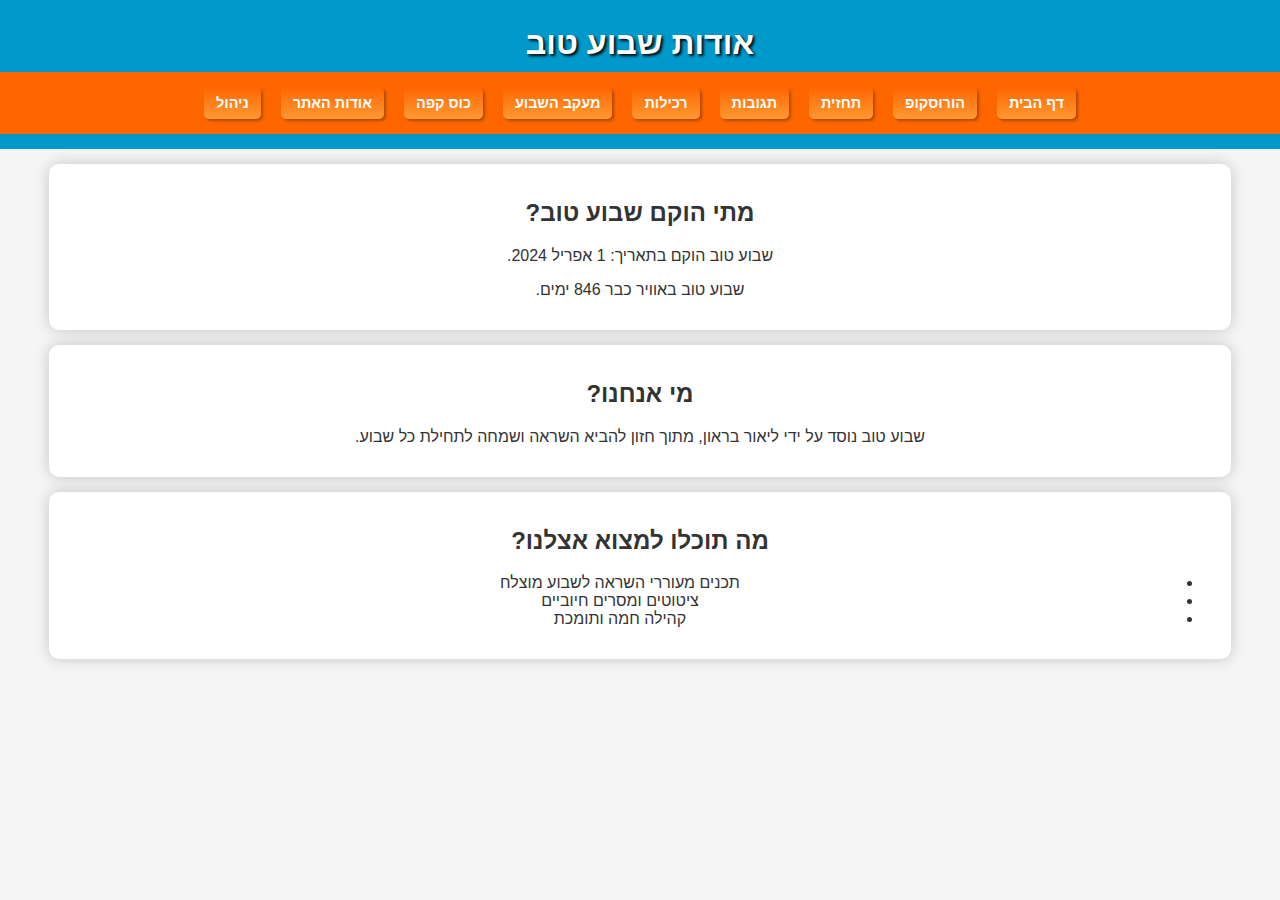
<file: about.html>
<!DOCTYPE html>
<html lang="he" dir="rtl">
<head>
    <meta charset="UTF-8">
    <meta name="viewport" content="width=device-width, initial-scale=1.0">
    <title>אודות שבוע טוב</title>
    <link rel="stylesheet" href="styles.css">
</head>
<body>
    <header>
        <h1>אודות שבוע טוב</h1>
        <nav>
            <ul>
                <li><a href="index.html">דף הבית</a></li>
                <li><a href="horoscope.html">הורוסקופ</a></li>
                <li><a href="forecast.html">תחזית</a></li>
                <li><a href="comments.html">תגובות</a></li>
                <li><a href="gossip.html">רכילות</a></li>
                <li><a href="tracking.html">מעקב השבוע</a></li>
                <li><a href="buymeacoffee.html">כוס קפה</a></li>
                <li><a href="about.html">אודות האתר </a></li>
                <li><a href="content-management-system.html">ניהול</a></li>
            </ul>
        </nav>
                              
    </header>

    <section>
        <h2>מתי הוקם שבוע טוב?</h2>
        <p>שבוע טוב הוקם בתאריך: <span id="launch-date">1 אפריל 2024</span>.</p>
        <p>שבוע טוב באוויר כבר <span class="timer" id="time-online">0 ימים</span>.</p>
    </section>

    <section>
        <h2>מי אנחנו?</h2>
        <p>שבוע טוב נוסד על ידי ליאור בראון, מתוך חזון להביא השראה ושמחה לתחילת כל שבוע.</p>
    </section>

    <section>
        <h2>מה תוכלו למצוא אצלנו?</h2>
        <ul>
            <li>תכנים מעוררי השראה לשבוע מוצלח</li>
            <li>ציטוטים ומסרים חיוביים</li>
            <li>קהילה חמה ותומכת</li>
        </ul>
    </section>

    <script>
        // הגדרת תאריך ההשקה
        const launchDate = new Date('2024-04-01T00:00:00');
        
        // פונקציה לחישוב זמן באוויר
        function updateTimeOnline() {
            const now = new Date();
            const timeDiff = now - launchDate;
            const daysOnline = Math.floor(timeDiff / (1000 * 60 * 60 * 24));
            document.getElementById('time-online').textContent = `${daysOnline} ימים`;
        }

        // עדכון טיימר מיד עם עליית הדף
        updateTimeOnline();
    </script>
</body>
</html>
</file>
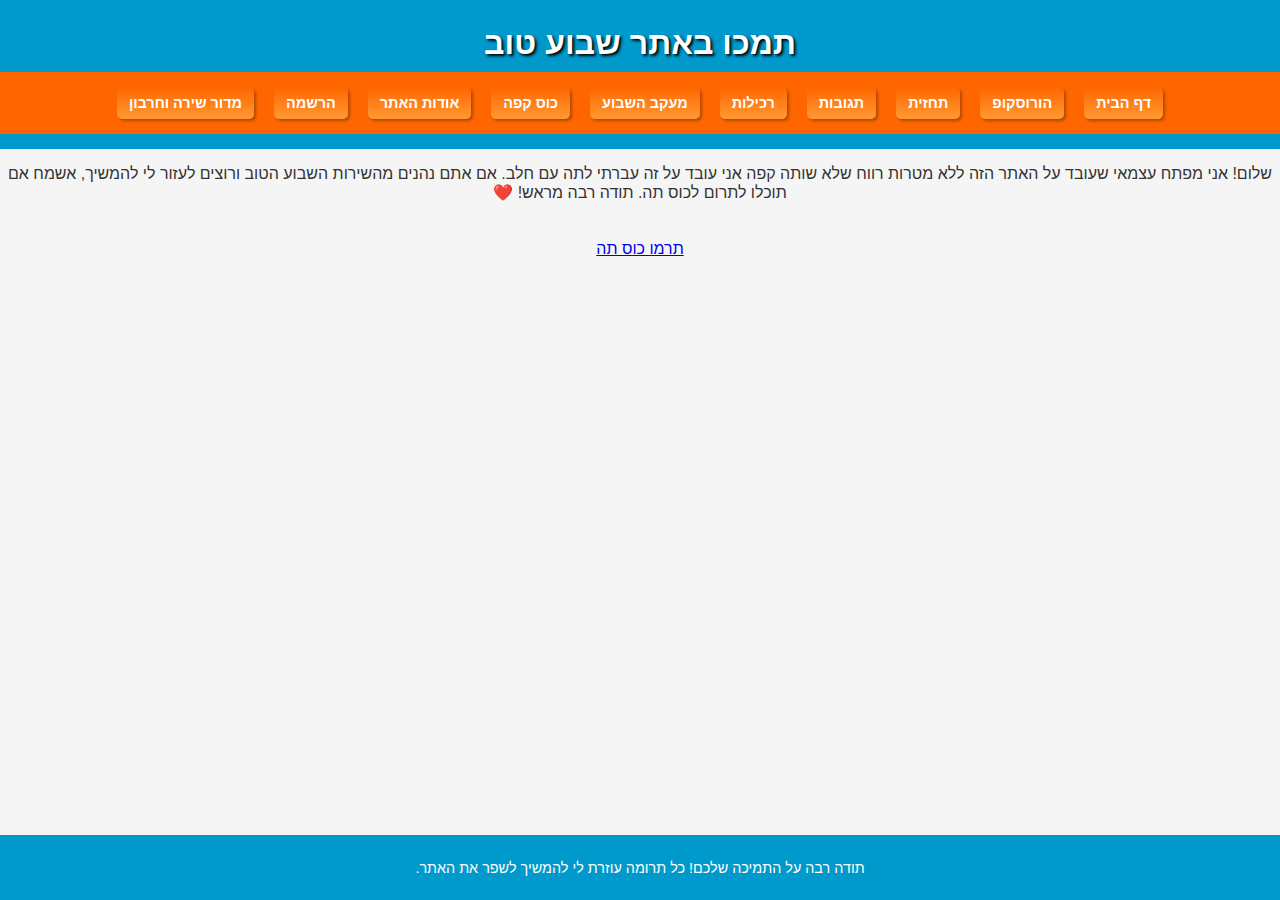
<file: buymeacoffee.html>
<!DOCTYPE html>
<html lang="he" dir="rtl">
<head>
    <link rel="stylesheet" href="styles.css">
    <meta charset="UTF-8">
    <meta name="viewport" content="width=device-width, initial-scale=1.0">
    <title>תרומה לכוס קפה</title>
</head>
<body>
    <header>
        <h1>תמכו באתר שבוע טוב </h1>
        <nav>
            <ul>
                <li><a href="index.html">דף הבית</a></li>
                <li><a href="horoscope.html">הורוסקופ</a></li>
                <li><a href="forecast.html">תחזית</a></li>
                <li><a href="comments.html">תגובות</a></li>
                <li><a href="gossip.html">רכילות</a></li>
                <li><a href="tracking.html">מעקב השבוע</a></li>
                <li><a href="buymeacoffee.html">כוס קפה</a></li>
                <li><a href="about.html">אודות האתר </a></li>
                <li><a href="register.html">הרשמה</a></li>
                <li><a href="sing.html">מדור שירה וחרבון</a></li>
            </ul>
        </nav>
    </header>
    <main>
        <p class="donation-message">שלום! אני מפתח עצמאי שעובד על האתר הזה ללא מטרות רווח שלא שותה קפה אני עובד על זה עברתי לתה עם חלב. אם אתם נהנים מהשירות השבוע הטוב ורוצים לעזור לי להמשיך, אשמח אם תוכלו לתרום לכוס תה. תודה רבה מראש! ❤️</p>
        <a class="donation-button" href="https://buymeacoffee.com/lordbraun" target="_blank">תרמו כוס תה</a>
    </main>
    <footer>
        <p>תודה רבה על התמיכה שלכם! כל תרומה עוזרת לי להמשיך לשפר את האתר.</p>
    </footer>
</body>
</html>
</file>
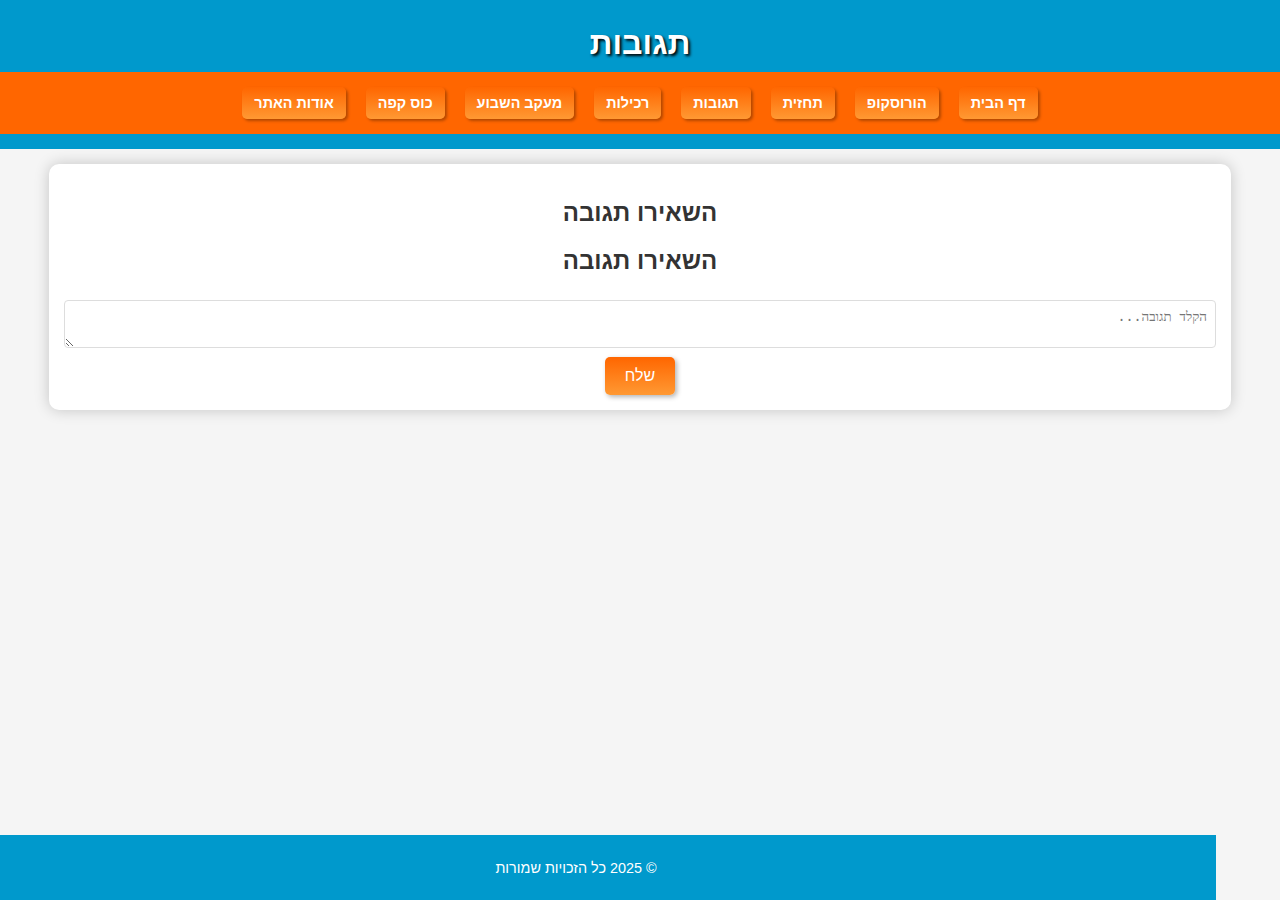
<file: comments.html>
<!DOCTYPE html>
<html lang="he" dir="rtl">
<head>
    <meta charset="UTF-8">
    <meta name="viewport" content="width=device-width, initial-scale=1.0">
    <title>תגובות</title>
    <link rel="stylesheet" href="styles.css">

    <script>
        let comments = [];

        function addComment(event) {
            event.preventDefault();
            const name = document.getElementById('name').value;
            const comment = document.getElementById('comment').value;

            if (name && comment) {
                comments.push({ name, comment });
                document.getElementById('commentForm').reset();
                displayComments();
            }
        }

        function displayComments() {
            const commentList = document.getElementById('comment-list');
            commentList.innerHTML = '';

            comments.forEach(({ name, comment }) => {
                const commentElement = document.createElement('div');
                commentElement.classList.add('comment');
                commentElement.innerHTML = `<strong>${name}:</strong> <p>${comment}</p>`;
                commentList.appendChild(commentElement);
            });
        }
    </script>
</head>
<body>
    <header>
        <h1>תגובות</h1>
        <nav>
            <ul>
                <li><a href="index.html">דף הבית</a></li>
                <li><a href="horoscope.html">הורוסקופ</a></li>
                <li><a href="forecast.html">תחזית</a></li>
                <li><a href="comments.html">תגובות</a></li>
                <li><a href="gossip.html">רכילות</a></li>
                <li><a href="tracking.html">מעקב השבוע</a></li>
                <li><a href="buymeacoffee.html">כוס קפה</a></li>
                <li><a href="about.html">אודות האתר </a></li>
            </ul>
        </nav>
    </header>

    <section>
        <h2>השאירו תגובה</h2>
        <div class="container">
        <h2>השאירו תגובה</h2>
        <textarea id="commentInput" placeholder="הקלד תגובה..."></textarea>
        <button onclick="addComment()">שלח</button>
        <div id="commentsSection"></div>
    </div>

    <script>
        function addComment() {
            var commentText = document.getElementById("commentInput").value;
            if (commentText.trim() !== "") {
                var commentDiv = document.createElement("div");
                commentDiv.className = "comment";
                commentDiv.innerText = commentText;
                document.getElementById("commentsSection").appendChild(commentDiv);
                document.getElementById("commentInput").value = "";
            }
        }
    </script>
        
    <footer>
        <p>&copy; 2025 כל הזכויות שמורות</p>
    </footer>
</body>
</html>
</file>
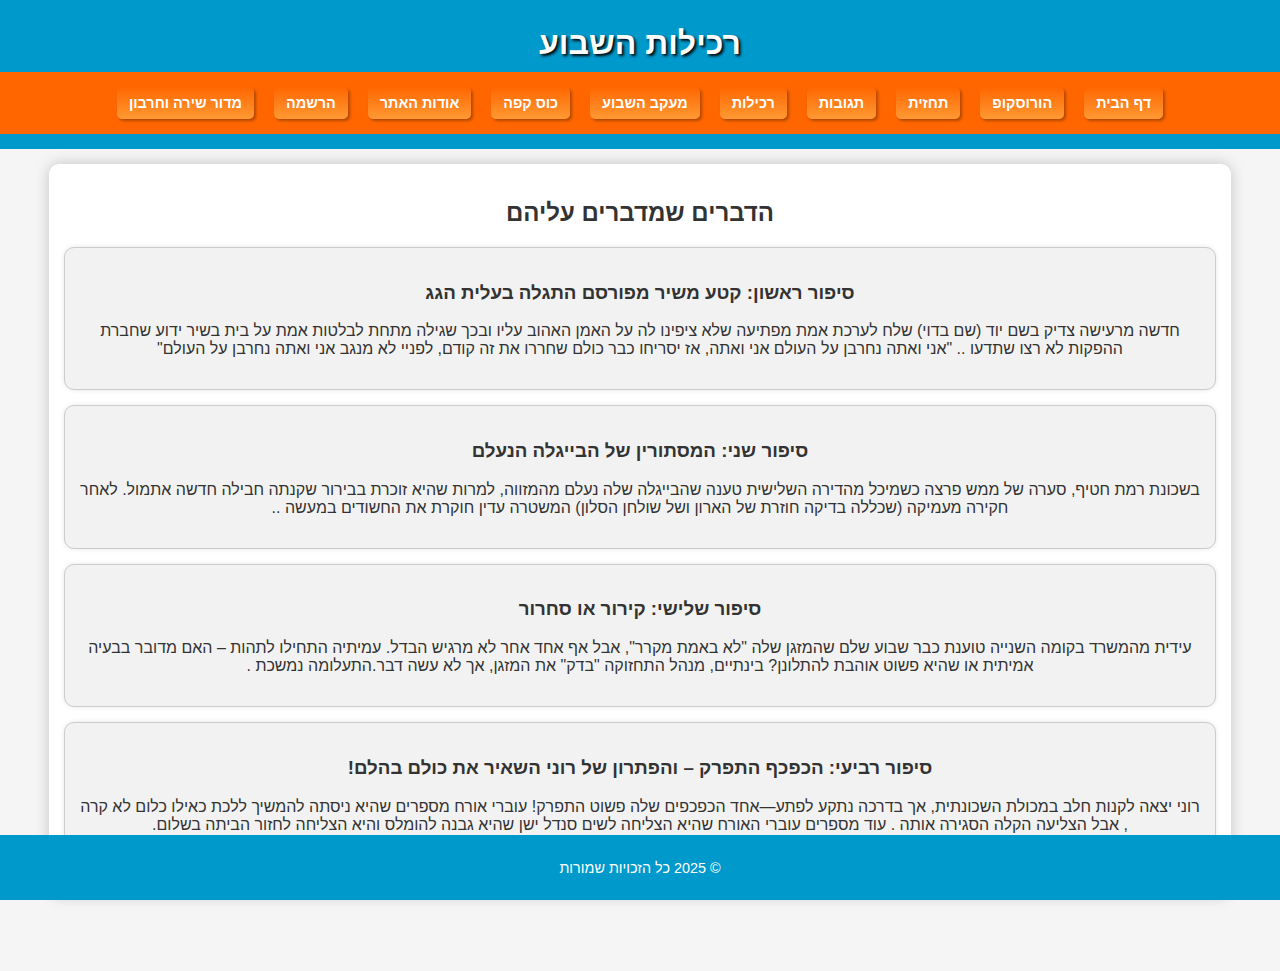
<file: gossip.html>
<!DOCTYPE html>
<html lang="he" dir="rtl">
<head>
    <meta charset="UTF-8">
    <meta name="viewport" content="width=device-width, initial-scale=1.0">
    <title>רכילות השבוע</title>
    <link rel="stylesheet" href="styles.css">
</head>
<body>
    <header>
        <h1>רכילות השבוע</h1>
        <!-- סרגל ניווט -->
        <nav>
            <ul>
                <li><a href="index.html">דף הבית</a></li>
                <li><a href="horoscope.html">הורוסקופ</a></li>
                <li><a href="forecast.html">תחזית</a></li>
                <li><a href="comments.html">תגובות</a></li>
                <li><a href="gossip.html">רכילות</a></li>
                <li><a href="tracking.html">מעקב השבוע</a></li>
                <li><a href="buymeacoffee.html">כוס קפה</a></li>
                <li><a href="about.html">אודות האתר </a></li>
                <li><a href="register.html">הרשמה</a></li>
                <li><a href="sing.html">מדור שירה וחרבון</a></li>
            </ul>
        </nav>
    </header>

    <section class="gossip">
        <h2>הדברים שמדברים עליהם</h2>

        <article>
            <h3>סיפור ראשון: קטע משיר מפורסם התגלה בעלית הגג </h3>
            <p>חדשה מרעישה צדיק בשם יוד (שם בדוי) שלח לערכת אמת מפתיעה שלא ציפינו לה 
על האמן האהוב עליו ובכך שגילה מתחת לבלטות אמת על בית בשיר ידוע שחברת ההפקות לא רצו שתדעו ..

"אני ואתה נחרבן על העולם
אני ואתה, אז יסריחו כבר כולם
שחררו את זה קודם, לפניי
לא מנגב 
אני ואתה נחרבן על העולם"</p>
        </article>

        <article>
            <h3>סיפור שני: המסתורין של הבייגלה הנעלם</h3>
            <p> בשכונת רמת חטיף, סערה של ממש פרצה כשמיכל מהדירה השלישית טענה שהבייגלה שלה נעלם מהמזווה,
                למרות שהיא זוכרת בבירור שקנתה חבילה חדשה אתמול. 
                לאחר חקירה מעמיקה (שכללה בדיקה חוזרת של הארון ושל שולחן הסלון) המשטרה עדין חוקרת את החשודים במעשה ..  </p>
        </article>

        <article>
            <h3>סיפור שלישי: קירור או סחרור </h3>
            <p> עידית מהמשרד בקומה השנייה טוענת כבר שבוע שלם שהמזגן שלה "לא באמת מקרר", 
                אבל אף אחד אחר לא מרגיש הבדל. עמיתיה התחילו לתהות
                – האם מדובר בבעיה אמיתית או שהיא פשוט אוהבת להתלונן?
                בינתיים, מנהל התחזוקה "בדק" את המזגן, אך לא עשה דבר.התעלומה נמשכת .  </p>
        </article>

        <article>
            <h3>סיפור רביעי: הכפכף התפרק – והפתרון של רוני השאיר את כולם בהלם!  </h3>
            <p>רוני יצאה לקנות חלב במכולת השכונתית,
                אך בדרכה נתקע לפתע—אחד הכפכפים שלה פשוט התפרק! 
עוברי אורח מספרים שהיא ניסתה להמשיך ללכת כאילו כלום לא קרה , 
                אבל הצליעה הקלה הסגירה אותה . 
                עוד מספרים עוברי האורח שהיא הצליחה לשים סנדל ישן שהיא גבנה להומלס והיא הצליחה לחזור הביתה בשלום. </p>
        </article>

    </section>

    <footer>
        <p>&copy; 2025 כל הזכויות שמורות</p>
    </footer>
</body>
</html>
</file>
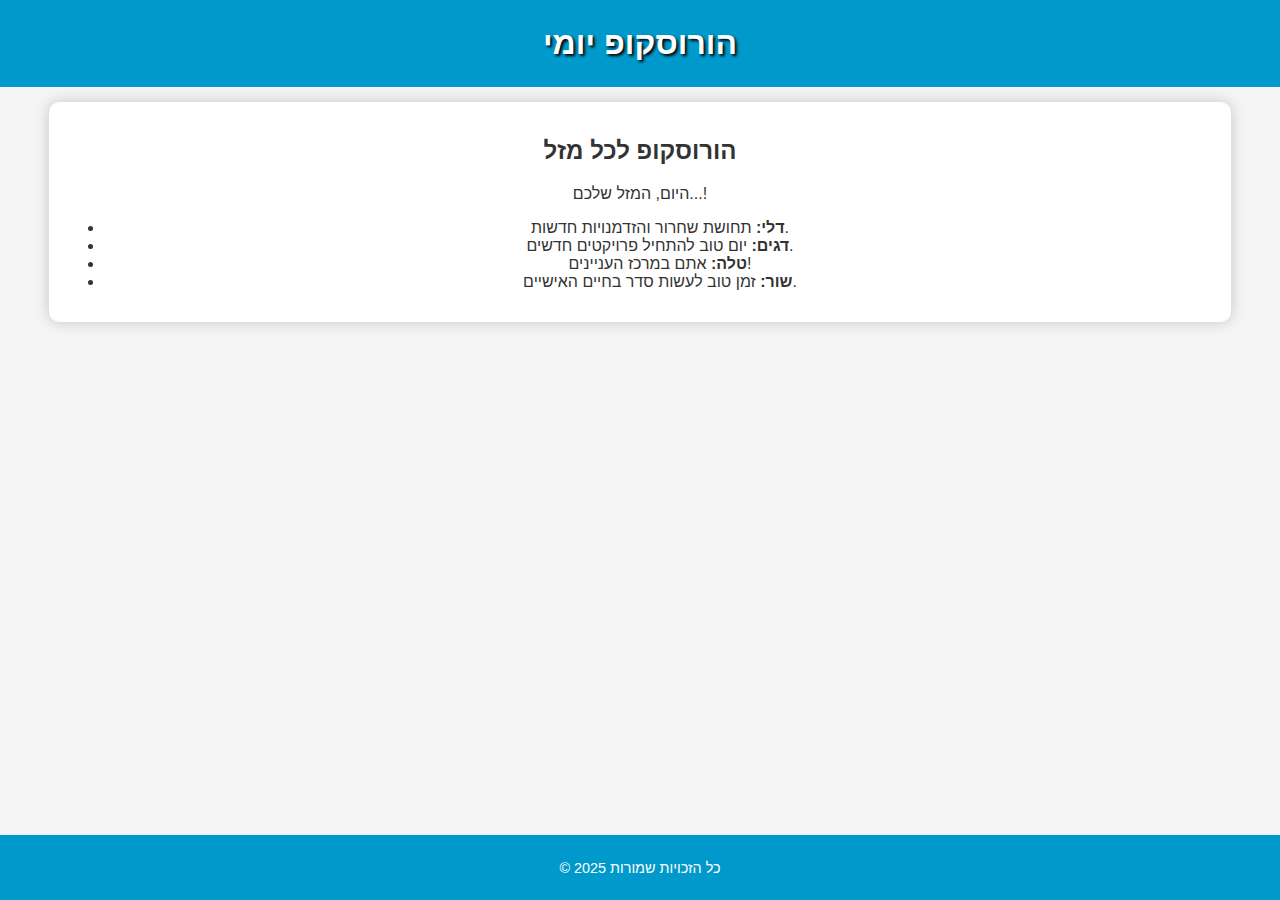
<file: Horoscope.html>
<!DOCTYPE html>
<html lang="he">
<head>
    <meta charset="UTF-8">
    <meta name="viewport" content="width=device-width, initial-scale=1.0">
    <title>הורוסקופ יומי</title>
    <link rel="stylesheet" href="styles.css">
</head>
<body>
    <header>
        <h1>הורוסקופ יומי</h1>
    </header>

    <section class="horoscope">
        <h2>הורוסקופ לכל מזל</h2>
        <p>היום, המזל שלכם...!</p>
        <ul>
            <li><strong>דלי:</strong> תחושת שחרור והזדמנויות חדשות.</li>
            <li><strong>דגים:</strong> יום טוב להתחיל פרויקטים חדשים.</li>
            <li><strong>טלה:</strong> אתם במרכז העניינים!</li>
            <li><strong>שור:</strong> זמן טוב לעשות סדר בחיים האישיים.</li>
        </ul>
    </section>

    <footer>
        <p>&copy; 2025 כל הזכויות שמורות</p>
    </footer>
</body>
</html>
</file>
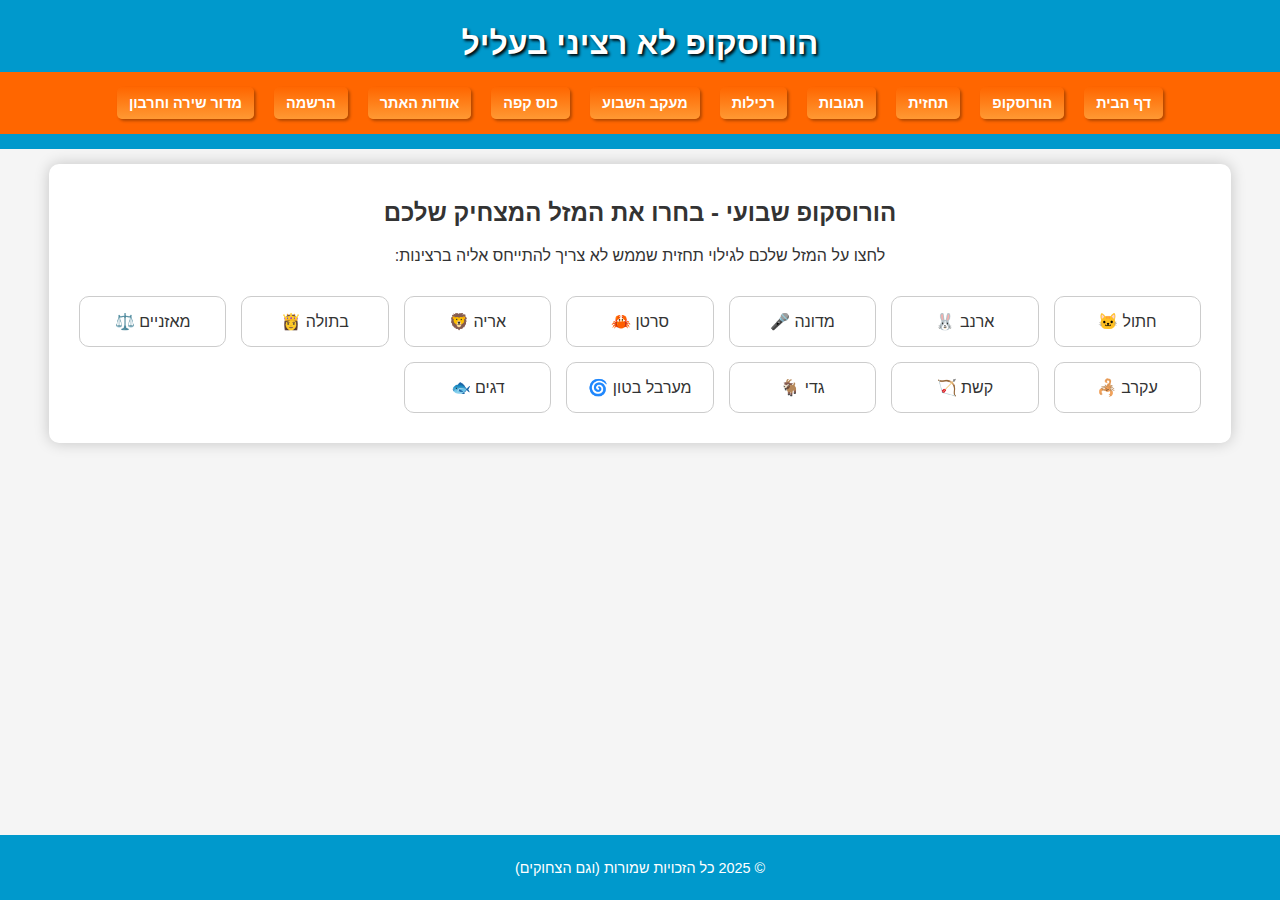
<file: horoscope.html>
<!DOCTYPE html>
<html lang="he" dir="rtl">
<head>
    <meta charset="UTF-8">
    <meta name="viewport" content="width=device-width, initial-scale=1.0">
    <title>הורוסקופ משעשע</title>
    <link rel="stylesheet" href="styles.css">
    <script>
        function showHoroscope(sign) {
            const horoscopes = {
                "חתול": "השבוע תגלו שהספה החדשה שלכם נוחה במיוחד לשריטות! זמן מצוין לישון 20 שעות ביום ולהתעלם מכל מה שקורה סביבכם. יום המזל שלכם: כל יום שבו יש אוכל בקערה.",
                "ארנב": "השבוע תמצאו גזר זהב! זה סימן טוב, אבל לא לאכול אותו מיד. המתינו עד שתהיו בטוחים שאף אחד לא מסתכל. מספר המזל: כמה שיותר גזרים.",
                "מדונה": "כוכב הפופ מחייך אליכם! זה הזמן המושלם להופיע במקלחת עם מברשת שיער במקום מיקרופון. הלהיט הבא שלכם: שיר על איך השכנים דופקים בקיר.",
                "סרטן": "הולכים אחורה כדי להתקדם קדימה! השבוע תגלו שלפעמים ללכת בכיוון ההפוך זו בדיוק הדרך הנכונה. יום המזל: כשהים שקט והחול חם.",
                "אריה": "זמן מצוין לשאוג על דברים קטנים! למה ללחוש כשאפשר לצעוק? השבוע כל מה שתגידו יישמע חשוב, אפילו אם זה 'איפה השלט?'",
                "בתולה": "השבוע תגלו שהבלגן הוא בעצם סדר במהדורה מוגבלת! נסו להסביר את זה למי שמנסה לסדר לכם את החדר.",
                "מאזניים": "הכוכבים ממליצים לאזן בין שוקולד לגלידה השבוע. למה לבחור כשאפשר גם וגם? יום המזל: כל יום שנגמר באות 'י'.",
                "עקרב": "השבוע אתם במצב רוח עוקצני במיוחד! זה זמן מצוין להעיר הערות שנונות ולברוח מהר לפני שמישהו מבין אותן.",
                "קשת": "הקשת שלכם קצת עקומה השבוע, אבל זה בסדר - גם החיוך שלכם! המשיכו לכוון גבוה, אפילו אם אתם מפספסים את המטרה ב-3 קילומטר.",
                "גדי": "תהיו קצת פחות רציניים! השבוע מותר לכם לקפוץ כמו גדי קטן ולצחוק על בדיחות גרועות. מספר המזל: כמה שיותר צחוקים.",
                "מערבל בטון": "השבוע אתם בסחרור מתמיד! ממשיכים להסתובב במעגלים ומערבבים הכל - רעיונות, תוכניות, ואולי גם קצת בטון.",
                "דגים": "השבוע תשחו נגד הזרם, בעיקר כי שכחתם איפה הזרם נמצא! לא נורא, לפעמים להיות אבוד זה הדרך הכי טובה למצוא משהו מעניין."
            };

            const message = horoscopes[sign] || "אין מידע על המזל המצחיק שבחרת.";
            alert(`${sign}: ${message}`);
        }
    </script>
</head>
<body>
    <header>
        <h1>הורוסקופ לא רציני בעליל</h1>
        <nav>
            <ul>
                <li><a href="index.html">דף הבית</a></li>
                <li><a href="horoscope.html">הורוסקופ</a></li>
                <li><a href="forecast.html">תחזית</a></li>
                <li><a href="comments.html">תגובות</a></li>
                <li><a href="gossip.html">רכילות</a></li>
                <li><a href="tracking.html">מעקב השבוע</a></li>
                <li><a href="buymeacoffee.html">כוס קפה</a></li>
                <li><a href="about.html">אודות האתר </a></li>
                <li><a href="register.html">הרשמה</a></li>
                <li><a href="sing.html">מדור שירה וחרבון</a></li>
            </ul>
        </nav>        
    </header>

    <section class="horoscope">
        <h2>הורוסקופ שבועי - בחרו את המזל המצחיק שלכם</h2>
        <p>לחצו על המזל שלכם לגילוי תחזית שממש לא צריך להתייחס אליה ברצינות:</p>
        <div class="zodiac-container">
            <div class="zodiac" onclick="showHoroscope('חתול')">חתול 🐱</div>
            <div class="zodiac" onclick="showHoroscope('ארנב')">ארנב 🐰</div>
            <div class="zodiac" onclick="showHoroscope('מדונה')">מדונה 🎤</div>
            <div class="zodiac" onclick="showHoroscope('סרטן')">סרטן 🦀</div>
            <div class="zodiac" onclick="showHoroscope('אריה')">אריה 🦁</div>
            <div class="zodiac" onclick="showHoroscope('בתולה')">בתולה 👸</div>
            <div class="zodiac" onclick="showHoroscope('מאזניים')">מאזניים ⚖️</div>
            <div class="zodiac" onclick="showHoroscope('עקרב')">עקרב 🦂</div>
            <div class="zodiac" onclick="showHoroscope('קשת')">קשת 🏹</div>
            <div class="zodiac" onclick="showHoroscope('גדי')">גדי 🐐</div>
            <div class="zodiac" onclick="showHoroscope('מערבל בטון')">מערבל בטון 🌀</div>
            <div class="zodiac" onclick="showHoroscope('דגים')">דגים 🐟</div>
        </div>
    </section>

    <footer>
        <p>&copy; 2025 כל הזכויות שמורות (וגם הצחוקים)</p>
    </footer>
</body>
</html>
</file>
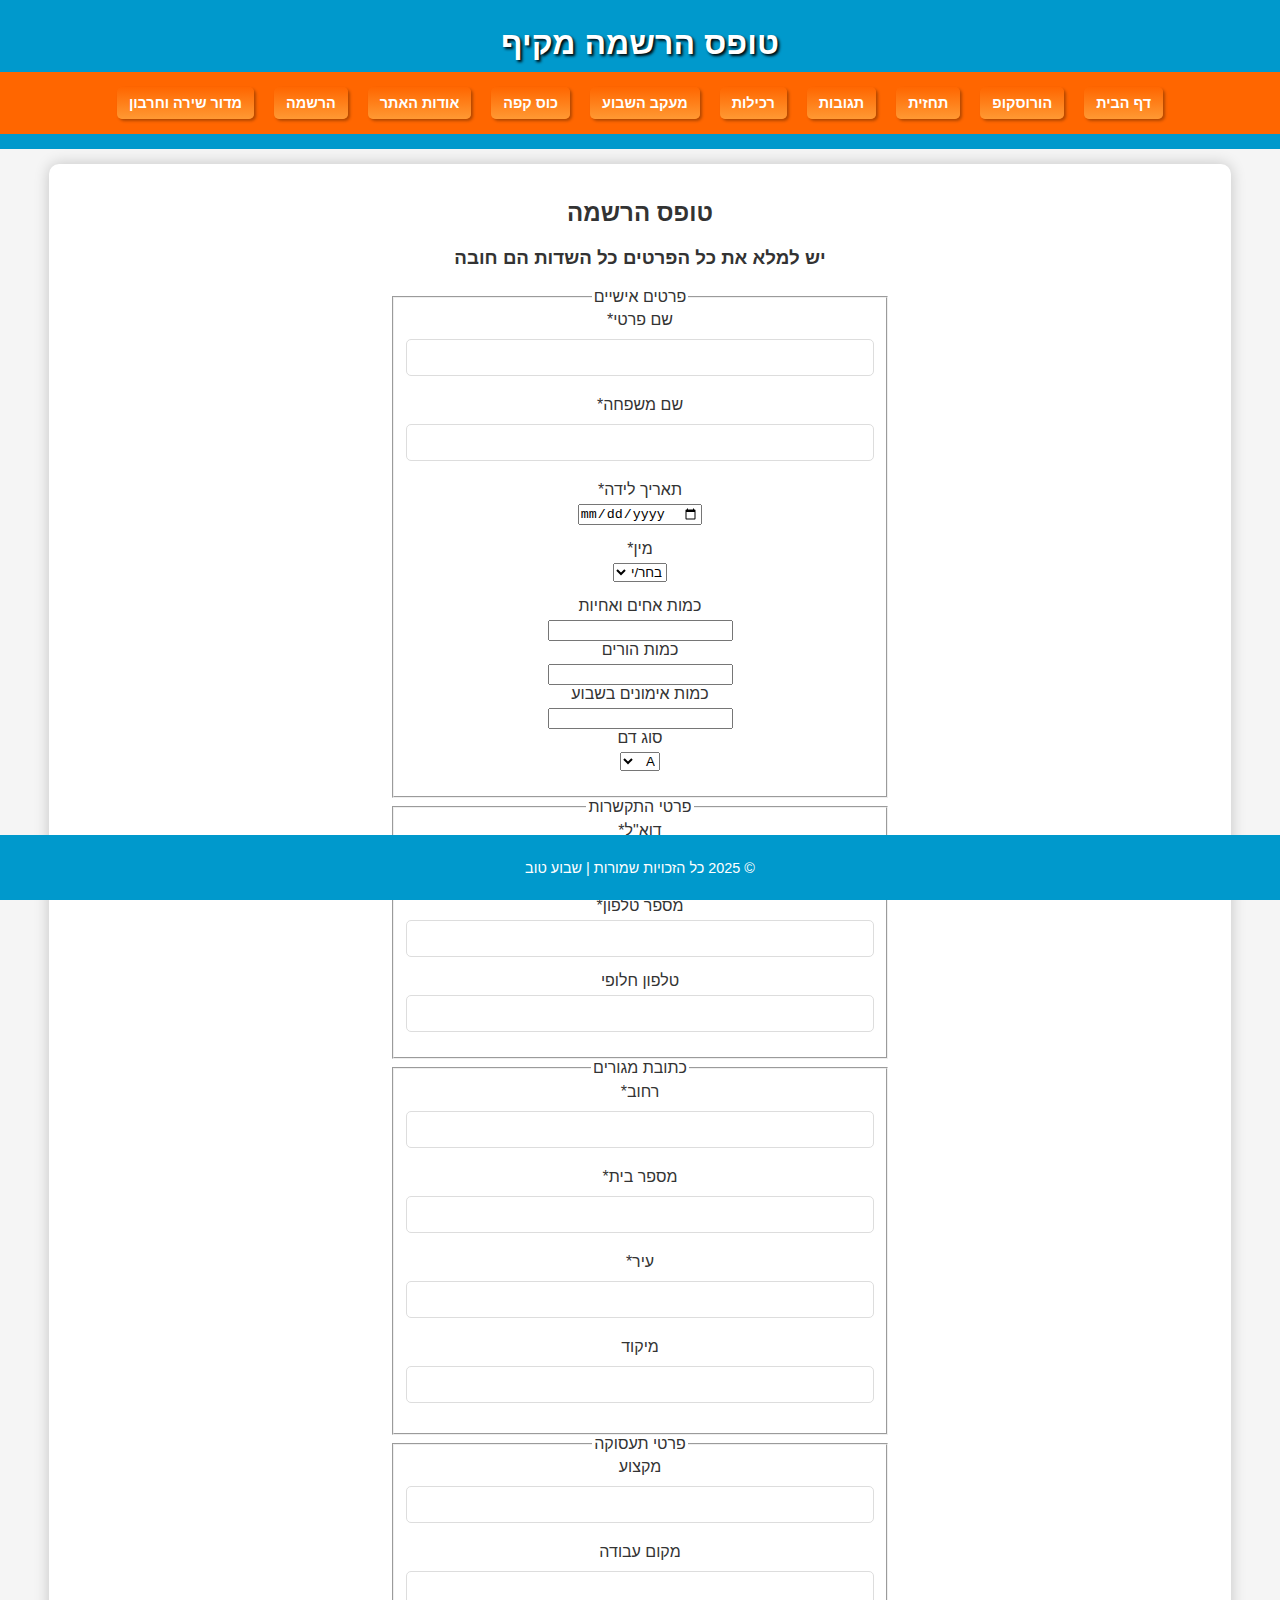
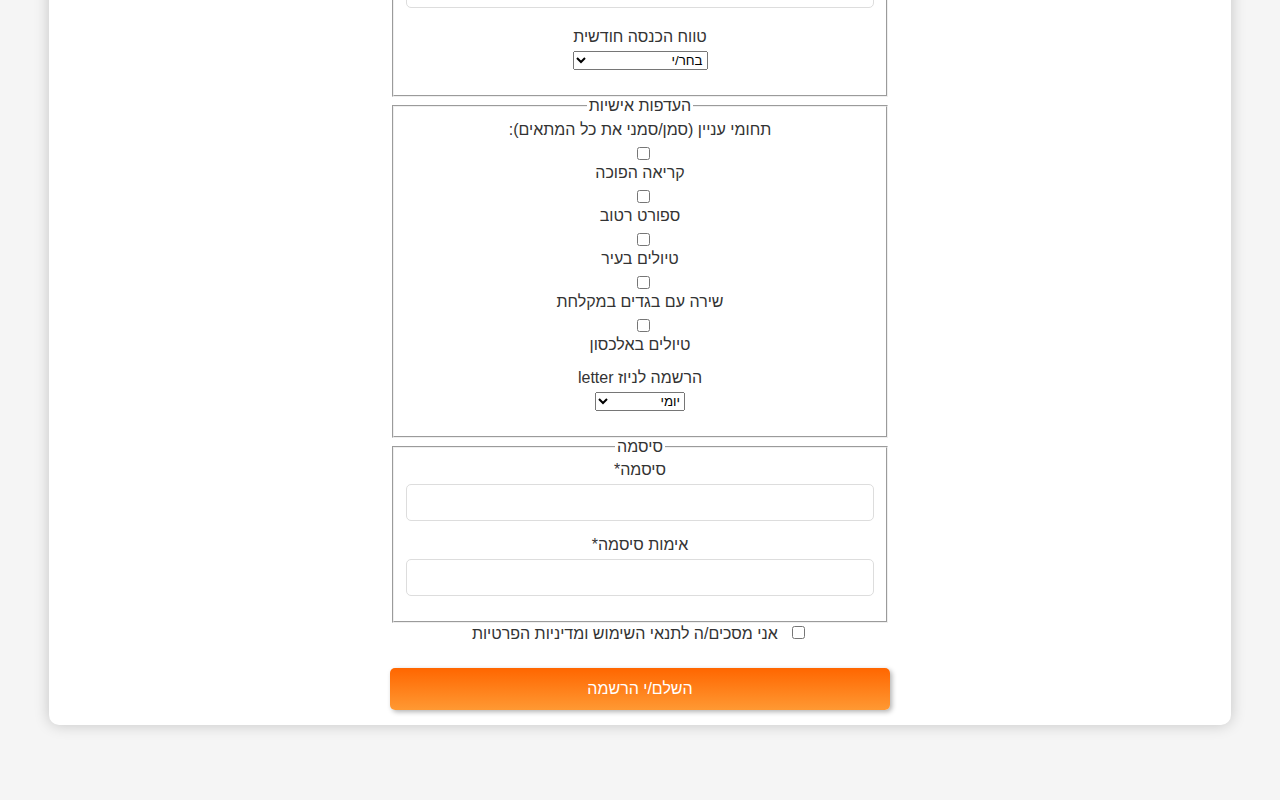
<file: register.html>
<!DOCTYPE html>
<html lang="he" dir="rtl">
<head>
    <meta charset="UTF-8">
    <meta name="viewport" content="width=device-width, initial-scale=1.0">
    <title>הרשמה מלאה לשבוע טוב</title>
    <link rel="stylesheet" href="styles.css">
</head>
<body>
    <header>
        <h1>טופס הרשמה מקיף</h1>
        <nav>
            <ul>
                <li><a href="index.html">דף הבית</a></li>
                <li><a href="horoscope.html">הורוסקופ</a></li>
                <li><a href="forecast.html">תחזית</a></li>
                <li><a href="comments.html">תגובות</a></li>
                <li><a href="gossip.html">רכילות</a></li>
                <li><a href="tracking.html">מעקב השבוע</a></li>
                <li><a href="buymeacoffee.html">כוס קפה</a></li>
                <li><a href="about.html">אודות האתר </a></li>
                <li><a href="register.html">הרשמה</a></li>
                <li><a href="sing.html">מדור שירה וחרבון</a></li>
            </ul>
        </nav>
    </header>

    <section class="registration">
        <h2>טופס הרשמה </h2>
        <h3> יש למלא את כל הפרטים כל השדות הם חובה </h3>
        <form id="extensiveRegistrationForm">
            <!-- פרטים אישיים -->
        <fieldset>
                <legend>פרטים אישיים</legend>
                <div class="form-group">
                    <label for="firstName">שם פרטי*</label>
                    <input type="text" id="firstName" required>
                </div>
                <div class="form-group">
                    <label for="lastName">שם משפחה*</label>
                    <input type="text" id="lastName" required>
                </div>
                <div class="form-group">
                    <label for="birthDate">תאריך לידה*</label>
                    <input type="date" id="birthDate" required>
                </div>
                <div class="form-group">
                    <label>מין*</label>
                    <select id="gender" required>
                        <option value="">בחר/י</option>
                        <option value="male">זכר</option>
                        <option value="female">נקבה</option>
                        <option value="other">אחר</option>
                    </select>
                </div>
             <!-- עוד פרטים אישיים -->

                <div class="form-group">
                     <label for="siblings">כמות אחים ואחיות</label>
                      <input type="number" id="siblings" name="siblings" required>

                       <label for="parents">כמות הורים</label>
                       <input type="number" id="parents" name="parents" required>
                
                      <label for="workouts">כמות אימונים בשבוע</label>
                      <input type="number" id="workouts" name="workouts" required>

                        <label for="blood-type">סוג דם</label>
                        <select id="blood-type" name="blood-type" required>
                                    <option value="a">A</option>
                                    <option value="b">B</option>
                                    <option value="ab">AB</option>
                                    <option value="o">O</option> 
                        </select>
                </div> 
                  
            </fieldset>

            <!-- פרטי התקשרות -->             
            <fieldset>
                 <legend>פרטי התקשרות</legend>
                    <div class="form-group">
                    <label for="email">דוא"ל*</label>
                    <input type="email" id="email" required>
                </div>
                <div class="form-group">
                    <label for="phoneNumber">מספר טלפון*</label>
                    <input type="tel" id="phoneNumber" pattern="[0-9]{10}" required>
                </div>
                <div class="form-group">
                    <label for="alternatePhone">טלפון חלופי</label>
                    <input type="tel" id="alternatePhone" required>
                </div>
            </fieldset>
                     
            <!-- כתובת -->
            <fieldset>
                <legend>כתובת מגורים</legend>
                <div class="form-group">
                    <label for="street">רחוב*</label>
                    <input type="text" id="street" required>
                </div>
                <div class="form-group">
                    <label for="houseNumber">מספר בית*</label>
                    <input type="text" id="houseNumber" required>
                </div>
                <div class="form-group">
                    <label for="city">עיר*</label>
                    <input type="text" id="city" required>
                </div>
                <div class="form-group">
                    <label for="zipCode">מיקוד</label>
                    <input type="text" id="zipCode" required>
                </div>
            </fieldset>

            <!-- תעסוקה -->
            <fieldset>
                <legend>פרטי תעסוקה</legend>
                <div class="form-group">
                    <label for="profession">מקצוע</label>
                    <input type="text" id="profession" required>
                </div>
                <div class="form-group">
                    <label for="workplace">מקום עבודה</label>
                    <input type="text" id="workplace" required>
                </div>
                <div class="form-group">
                    <label for="income">טווח הכנסה חודשית</label>
                    <select id="income">
                        <option value="">בחר/י</option>
                        <option value="0-5000">0-5,000 ש"ח</option>
                        <option value="5001-10000">5,001-10,000 ש"ח</option>
                        <option value="10001-15000">10,001-15,000 ש"ח</option>
                        <option value="15001+">מעל 15,001 ש"ח</option>
                    </select>
                </div>
            </fieldset>

            <!-- העדפות -->
            <fieldset>
                <legend>העדפות אישיות</legend>
                <div class="form-group">
                    <label>תחומי עניין (סמן/סמני את כל המתאים):</label>
                    <div>
                        <input type="checkbox" id="hobby1" name="hobbies" value="reading">
                        <label for="hobby1"> קריאה הפוכה</label>
                        <input type="checkbox" id="hobby2" name="hobbies" value="sports">
                        <label for="hobby2">ספורט רטוב</label>
                        <input type="checkbox" id="hobby3" name="hobbies" value="travel">
                        <label for="hobby3">טיולים בעיר</label>
                        <input type="checkbox" id="hobby4" name="hobbies" value="travel">
                        <label for="hobby3"> שירה עם בגדים במקלחת</label>
                        <input type="checkbox" id="hobby5" name="hobbies" value="travel">
                        <label for="hobby3"> טיולים באלכסון</label>
                        <!-- עוד תחומי עניין -->
                    </div>
                </div>
                <div class="form-group">
                    <label for="newsletter"> הרשמה לניוז letter</label>
                    <select id="newsletter">
                        <option value="dayly">יומי</option>
                        <option value="weekly">שבועי</option>
                        <option value="monthly">חודשי</option>
                        <option value="none">לא מעוניין/ת</option>
                    </select>
                </div>
            </fieldset>

            <!-- סיסמה -->
            <fieldset>
                <legend>סיסמה</legend>
                <div class="form-group">
                    <label for="password">סיסמה*</label>
                    <input type="password" id="password" required>
                </div>
                <div class="form-group">
                    <label for="confirmPassword">אימות סיסמה*</label>
                    <input type="password" id="confirmPassword" required>
                </div>
            </fieldset>

            <div class="form-group">
                <label>
                    <input type="checkbox" id="terms" required>
                    אני מסכים/ה לתנאי השימוש ומדיניות הפרטיות
                </label>
            </div>

            <button type="submit">השלם/י הרשמה</button>
        </form>
    </section>

    <script>
        document.getElementById('extensiveRegistrationForm').addEventListener('submit', function(event) {
            event.preventDefault();
            
            // אימות סיסמה
            const password = document.getElementById('password').value;
            const confirmPassword = document.getElementById('confirmPassword').value;
            
            if (password !== confirmPassword) {
                alert('הסיסמאות אינן תואמות. אנא נסה/י שוב.');
                return;
            }

            // בדיקת תנאי שימוש
            const termsAccepted = document.getElementById('terms').checked;
            if (!termsAccepted) {
                alert('יש לאשר את תנאי השימוש');
                return;
            }

            // הודעת הצלחה
            alert('ההרשמה בוצעה בהצלחה! ברוכים הבאים לשבוע טוב!');
            this.reset();
        });
    </script>

    <footer>
        <p>&copy; 2025 כל הזכויות שמורות | שבוע טוב</p>
    </footer>
</body>
</html>
</file>
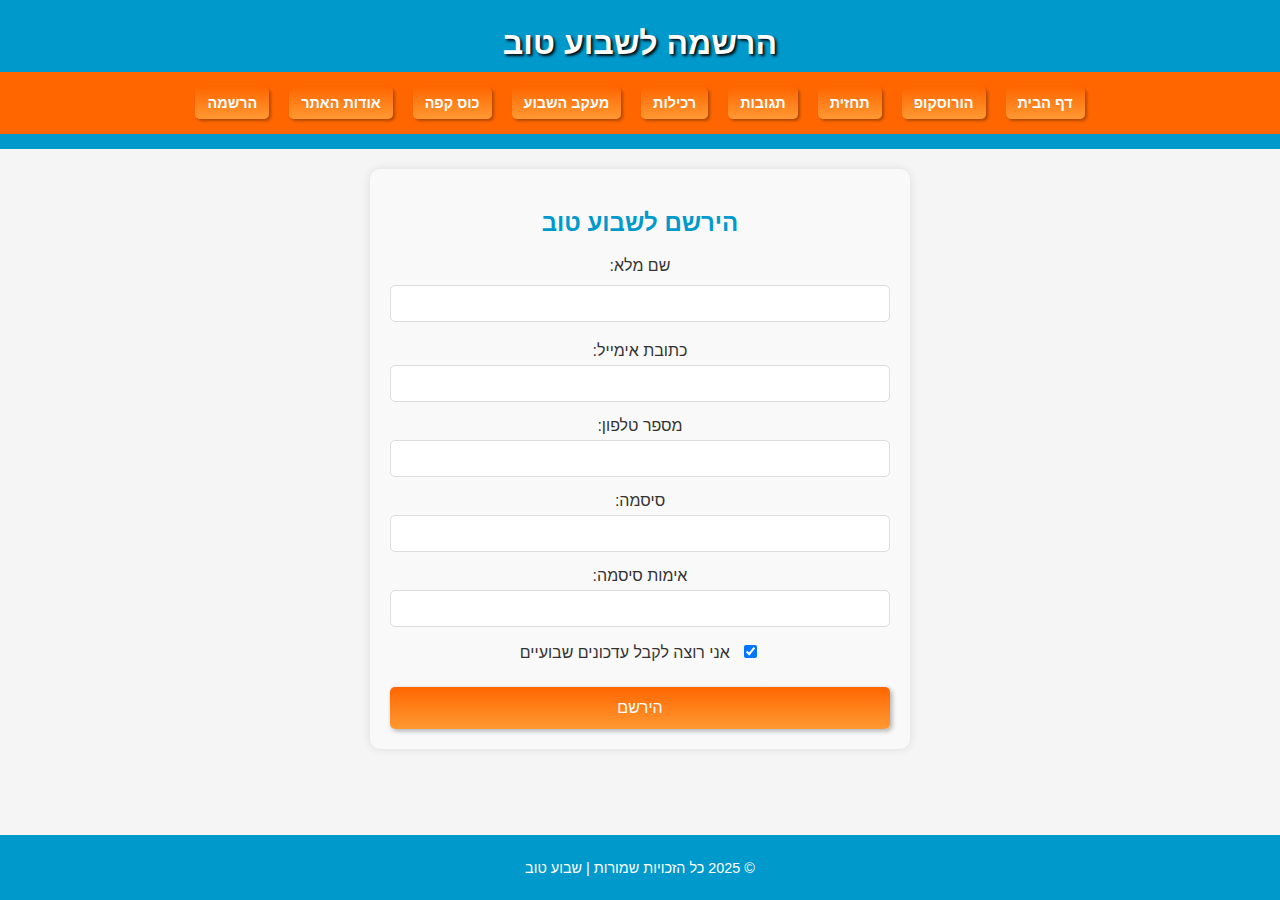
<file: registration.html>
<!DOCTYPE html>
<html lang="he" dir="rtl">
<head>
    <meta charset="UTF-8">
    <meta name="viewport" content="width=device-width, initial-scale=1.0">
    <title>הרשמה לשבוע טוב</title>
    <link rel="stylesheet" href="styles.css">
    <script>
        function validateForm(event) {
            event.preventDefault();
            const name = document.getElementById('name').value;
            const email = document.getElementById('email').value;
            const phone = document.getElementById('phone').value;
            const password = document.getElementById('password').value;
            const confirmPassword = document.getElementById('confirm-password').value;

            // Basic validation
            if (!name || !email || !phone || !password || !confirmPassword) {
                alert('אנא מלא את כל השדות');
                return false;
            }

            if (password !== confirmPassword) {
                alert('הסיסמאות אינן תואמות');
                return false;
            }

            // Email validation
            const emailRegex = /^[^\s@]+@[^\s@]+\.[^\s@]+$/;
            if (!emailRegex.test(email)) {
                alert('אנא הזן כתובת אימייל תקינה');
                return false;
            }

            // Phone validation (Israeli phone number format)
            const phoneRegex = /^(0[2-9]\d{8}|05\d{8})$/;
            if (!phoneRegex.test(phone)) {
                alert('אנא הזן מספר טלפון תקין');
                return false;
            }

            // If all validations pass
            alert('ההרשמה בוצעה בהצלחה! ברוכים הבאים לשבוע טוב!');
            event.target.reset();
        }
    </script>
</head>
<body>
    <header>
        <h1>הרשמה לשבוע טוב</h1>
        <nav>
            <ul>
                <li><a href="index.html">דף הבית</a></li>
                <li><a href="horoscope.html">הורוסקופ</a></li>
                <li><a href="forecast.html">תחזית</a></li>
                <li><a href="comments.html">תגובות</a></li>
                <li><a href="gossip.html">רכילות</a></li>
                <li><a href="tracking.html">מעקב השבוע</a></li>
                <li><a href="buymeacoffee.html">כוס קפה</a></li>
                <li><a href="about.html">אודות האתר</a></li>
                <li><a href="register.html">הרשמה</a></li>
            </ul>
        </nav>
    </header>

    <section class="register-section">
        <h2>הירשם לשבוע טוב</h2>
        <form id="registration-form" onsubmit="validateForm(event)">
            <div class="form-group">
                <label for="name">שם מלא:</label>
                <input type="text" id="name" name="name" required>
            </div>

            <div class="form-group">
                <label for="email">כתובת אימייל:</label>
                <input type="email" id="email" name="email" required>
            </div>

            <div class="form-group">
                <label for="phone">מספר טלפון:</label>
                <input type="tel" id="phone" name="phone" required>
            </div>

            <div class="form-group">
                <label for="password">סיסמה:</label>
                <input type="password" id="password" name="password" required>
            </div>

            <div class="form-group">
                <label for="confirm-password">אימות סיסמה:</label>
                <input type="password" id="confirm-password" name="confirm-password" required>
            </div>

            <div class="form-group">
                <label>
                    <input type="checkbox" name="newsletter" checked>
                    אני רוצה לקבל עדכונים שבועיים
                </label>
            </div>

            <button type="submit">הירשם</button>
        </form>
    </section>

    <footer>
        <p>&copy; 2025 כל הזכויות שמורות | שבוע טוב</p>
    </footer>
</body>
</html>
</file>
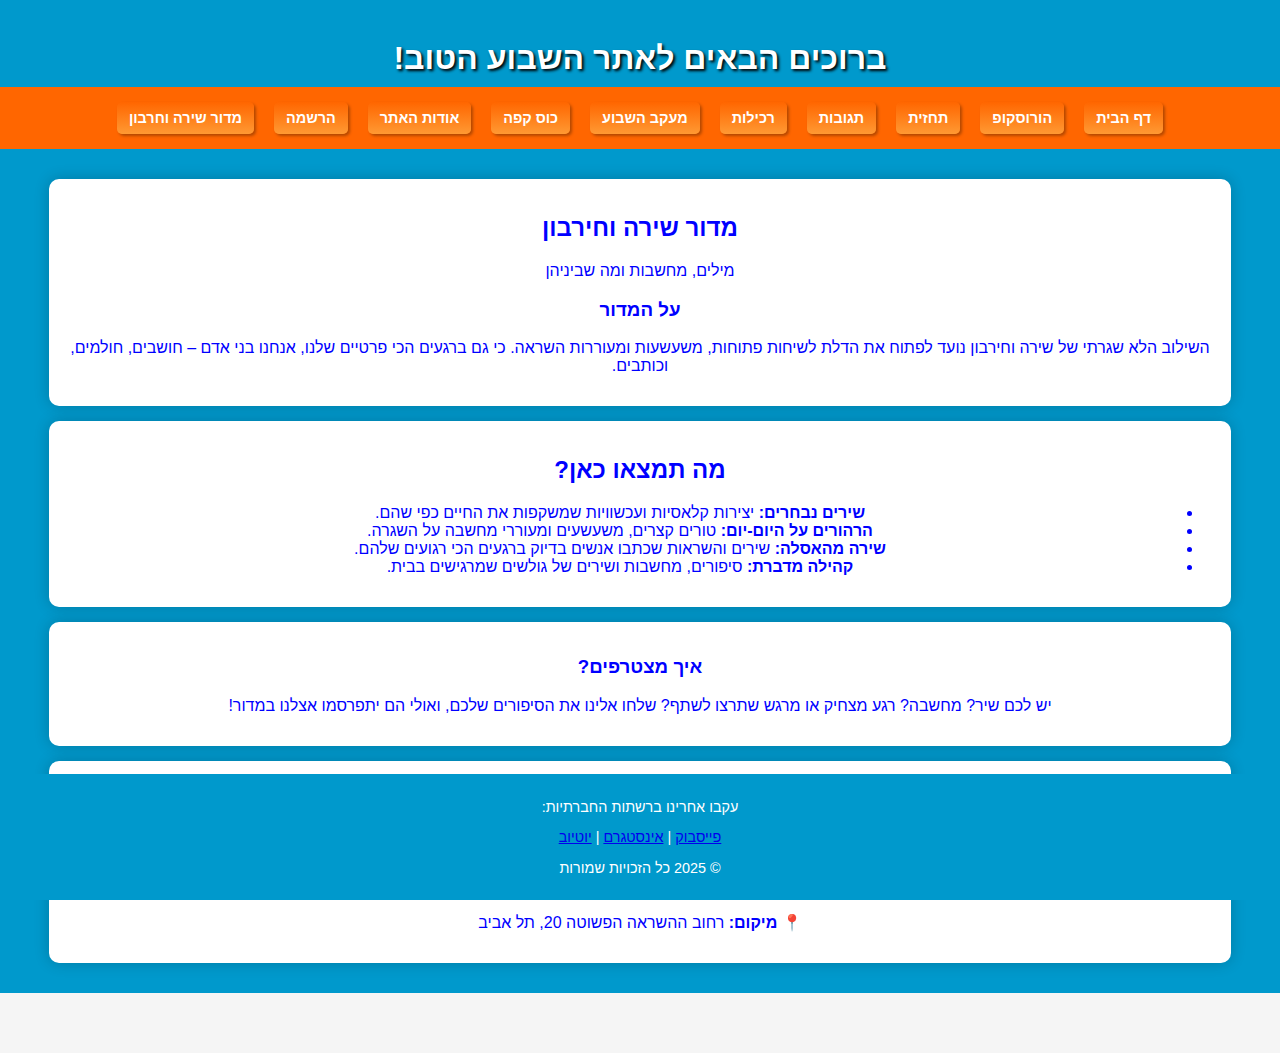
<file: sing.html>
<!DOCTYPE html>
<html lang="he" dir="rtl">
<head>
    <meta charset="UTF-8">
    <meta name="viewport" content="width=device-width, initial-scale=1.0">
    <title> דף השבוע </title>
    <link rel="stylesheet" href="styles.css">
</head>
<body>
<header>
      <header>
        <h1>ברוכים הבאים לאתר השבוע הטוב!</h1>
        <nav>           
           <ul>
                <li><a href="index.html">דף הבית</a></li>
                <li><a href="horoscope.html">הורוסקופ</a></li>
                <li><a href="forecast.html">תחזית</a></li>
                <li><a href="comments.html">תגובות</a></li>
                <li><a href="gossip.html">רכילות</a></li>
                <li><a href="tracking.html">מעקב השבוע</a></li>
                <li><a href="buymeacoffee.html">כוס קפה</a></li>
                <li><a href="about.html">אודות האתר </a></li>
                <li><a href="register.html">הרשמה</a></li>
                <li><a href="sing.html">מדור שירה וחרבון</a></li>
            </ul>
        </nav>
        
    </header>
        
    <main>
        <section>
            <h2 style="color:blue;">מדור שירה וחירבון</h2>
            <p style="color:blue;">מילים, מחשבות ומה שביניהן</p>
            <h3 style="color:blue;">על המדור</h3>
            <p style="color:blue;">
                השילוב הלא שגרתי של שירה וחירבון נועד לפתוח את הדלת לשיחות פתוחות, משעשעות ומעוררות השראה. כי גם ברגעים הכי פרטיים שלנו, אנחנו בני אדם – חושבים, חולמים, וכותבים.
            </p>
        </section>
        <section>
            <h2 style="color:blue;">מה תמצאו כאן?</h2>
            <ul>
                <li style="color:blue;"><strong>שירים נבחרים:</strong> יצירות קלאסיות ועכשוויות שמשקפות את החיים כפי שהם.</li>
                <li style="color:blue;"><strong>הרהורים על היום-יום:</strong> טורים קצרים, משעשעים ומעוררי מחשבה על השגרה.</li>
                <li style="color:blue;"><strong>שירה מהאסלה:</strong> שירים והשראות שכתבו אנשים בדיוק ברגעים הכי רגועים שלהם.</li>
                <li style="color:blue;"><strong>קהילה מדברת:</strong> סיפורים, מחשבות ושירים של גולשים שמרגישים בבית.</li>
            </ul>
        </section>
        <section>
            <h3 style="color:blue;">איך מצטרפים?</h3>
            <p style="color:blue;">
                יש לכם שיר? מחשבה? רגע מצחיק או מרגש שתרצו לשתף? שלחו אלינו את הסיפורים שלכם, ואולי הם יתפרסמו אצלנו במדור!
            </p>
        </section>
        <section>
            <h2 style="color:blue;">צור קשר</h2>
            <p style="color:blue;">📧 <strong>דוא"ל:</strong> <a href="mailto:info@ladysilverband.com">info@ladysilverband.com</a></p>
            <p style="color:blue;">📱 <strong>טלפון:</strong> דניאל מנהל תוכן החירבונים 050-8956630</p>
            <p style="color:blue;">📍 <strong>מיקום:</strong> רחוב ההשראה הפשוטה 20, תל אביב</p>
            <p> </p>
            
        </section>
    </main>
    <footer>
        <p>עקבו אחרינו ברשתות החברתיות:</p>
        <p>
            <a href="#">פייסבוק</a> | <a href="#">אינסטגרם</a> | <a href="#">יוטיוב</a>
          
        </p>
        <p>&copy; 2025 כל הזכויות שמורות</p>
    </footer>
</body>
</html>
</file>
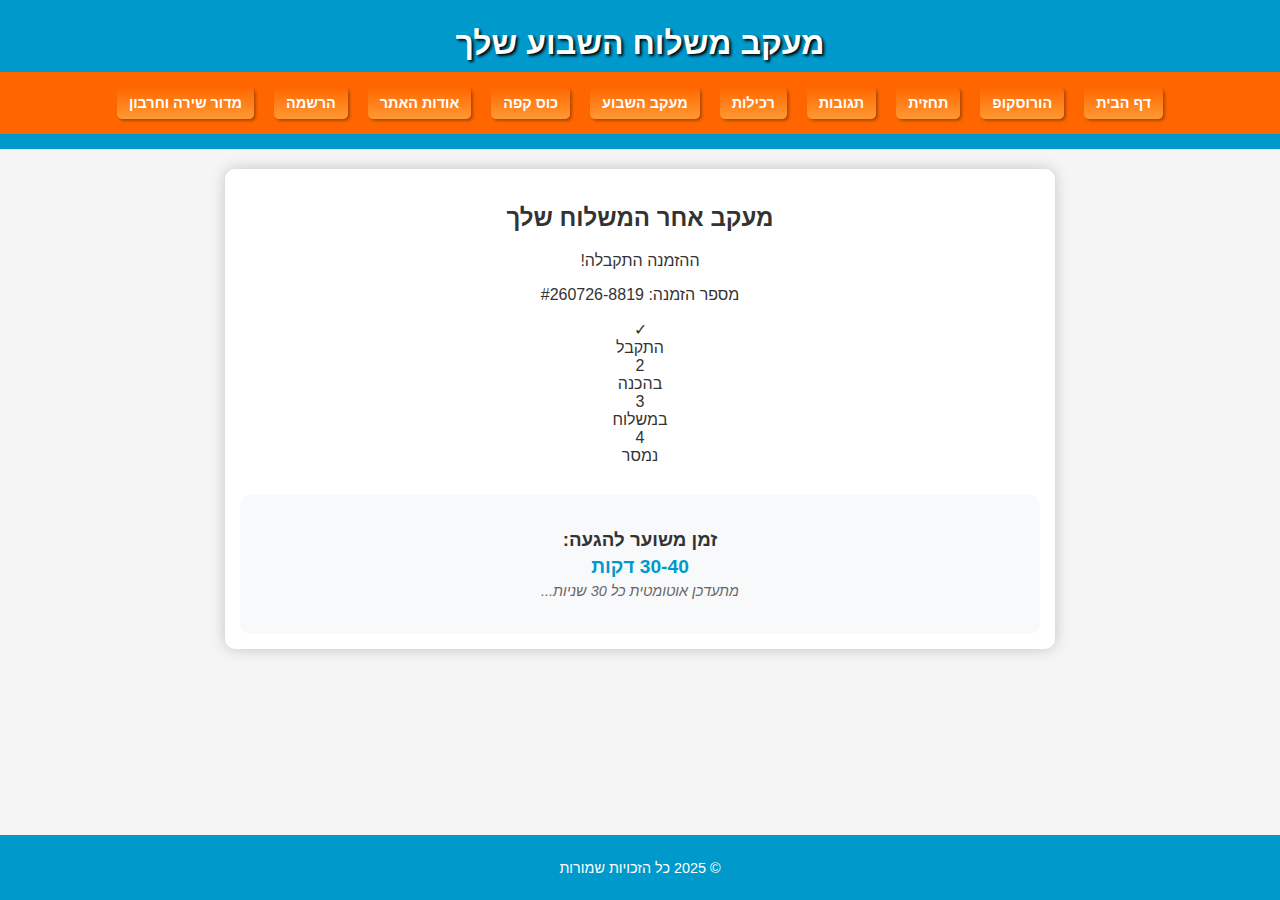
<file: tracking.html>
<!DOCTYPE html>
<html lang="he" dir="rtl">
<head>
    <meta charset="UTF-8">
    <meta name="viewport" content="width=device-width, initial-scale=1.0">
    <title>מעקב משלוח השבוע</title>
    <link rel="stylesheet" href="styles.css">
</head>
<body>
    <header>
        <h1>מעקב משלוח השבוע שלך</h1>
        <nav>
            <ul>
                <li><a href="index.html">דף הבית</a></li>
                <li><a href="horoscope.html">הורוסקופ</a></li>
                <li><a href="forecast.html">תחזית</a></li>
                <li><a href="comments.html">תגובות</a></li>
                <li><a href="gossip.html">רכילות</a></li>
                <li><a href="tracking.html">מעקב השבוע</a></li>
                <li><a href="buymeacoffee.html">כוס קפה</a></li>
                <li><a href="about.html">אודות האתר </a></li>
                <li><a href="register.html">הרשמה</a></li>
                <li><a href="sing.html">מדור שירה וחרבון</a></li>
            </ul>
        </nav>
    </header>

    <section class="tracking">
        <h2>מעקב אחר המשלוח שלך</h2>
        
        <div class="tracking-container">
            <div class="status-box">
                <p id="status">ההזמנה התקבלה!</p>
                <div class="order-number">
                    <p>מספר הזמנה: #<span id="order-number"></span></p>
                </div>
            </div>

            <div class="progress-bar">
                <div class="progress-steps">
                    <div class="step completed" id="step1">
                        <div class="step-icon">✓</div>
                        <div class="step-label">התקבל</div>
                    </div>
                    <div class="step" id="step2">
                        <div class="step-icon">2</div>
                        <div class="step-label">בהכנה</div>
                    </div>
                    <div class="step" id="step3">
                        <div class="step-icon">3</div>
                        <div class="step-label">במשלוח</div>
                    </div>
                    <div class="step" id="step4">
                        <div class="step-icon">4</div>
                        <div class="step-label">נמסר</div>
                    </div>
                </div>
                <div class="progress-line"></div>
            </div>

            <div class="tracking-details">
                <div class="estimated-time">
                    <h3>זמן משוער להגעה:</h3>
                    <p id="estimated-time">30-40 דקות</p>
                    <p id="auto-update-status" class="update-status">מתעדכן אוטומטית כל 30 שניות...</p>
                </div>
            </div>
        </div>
    </section>

    <script>
        // פונקציה ליצירת מספר הזמנה רנדומלי
        function generateOrderNumber() {
            // יוצר תאריך נוכחי במבנה YYMMDD
            const date = new Date();
            const year = date.getFullYear().toString().slice(-2);
            const month = String(date.getMonth() + 1).padStart(2, '0');
            const day = String(date.getDate()).padStart(2, '0');
            
            // יוצר מספר רנדומלי בן 4 ספרות
            const random = Math.floor(Math.random() * 10000).toString().padStart(4, '0');
            
            // משלב את התאריך עם המספר הרנדומלי
            return `${year}${month}${day}-${random}`;
        }

        // מעדכן את מספר ההזמנה בטעינת הדף
        document.getElementById('order-number').textContent = generateOrderNumber();

        let currentStep = 1;
        let estimatedMinutes = 35;
        
        const statuses = [
            "ההזמנה התקבלה!",
            "ההזמנה בהכנה...",
            "המשלוח בדרך אליך!",
            "המשלוח הגיע ליעדו!"
        ];

        function updateStatus() {
            if (currentStep <= 4) {
                // עדכון הסטטוס הנוכחי
                document.getElementById("status").innerText = statuses[currentStep - 1];
                
                // סימון השלב הנוכחי כהושלם
                const currentStepElement = document.getElementById(`step${currentStep}`);
                currentStepElement.classList.add("completed");
                
                // עדכון האייקון לוי
                const stepIcon = currentStepElement.querySelector(".step-icon");
                stepIcon.innerHTML = "✓";
                
                // עדכון זמן משוער
                estimatedMinutes = Math.max(0, estimatedMinutes - 10);
                if (estimatedMinutes > 0) {
                    document.getElementById("estimated-time").innerText = 
                        `${estimatedMinutes}-${estimatedMinutes + 10} דקות`;
                } else {
                    document.getElementById("estimated-time").innerText = "הגיע ליעד!";
                }
                
                currentStep++;

                // אם הגענו לסוף התהליך
                if (currentStep > 4) {
                    document.getElementById("auto-update-status").innerText = "המשלוח הושלם!";
                    document.getElementById("auto-update-status").style.color = "#4CAF50";
                    clearInterval(updateInterval);
                }
            }
        }

        // פונקציה שמתחילה את העדכון האוטומטי
        function startAutoUpdate() {
            // עדכון ראשוני מיד
            setTimeout(updateStatus, 2000);
            
            // עדכונים כל 30 שניות
            const updateInterval = setInterval(() => {
                if (currentStep <= 4) {
                    updateStatus();
                } else {
                    clearInterval(updateInterval);
                }
            }, 30000);
            
            return updateInterval;
        }

        // התחלת העדכון האוטומטי כשהדף נטען
        const updateInterval = startAutoUpdate();
    </script>

    <footer>
        <p>&copy; 2025 כל הזכויות שמורות</p>
    </footer>
</body>
</html>
</file>
<file: styles.css>
/* Global styles */
body {
    background-color: #f5f5f5;
    font-family: 'Arial', sans-serif;
    margin: 0;
    padding: 0;
    color: #333;
    text-align: center;
    padding-bottom: 60px; /* Space for fixed footer */
}

/* Header */
header {
    background-color: #0099cc;
    color: white;
    padding: 15px 0;
    width: 100%;
}

header h1 {
    font-size: 2em;
    margin: 0;
    padding: 10px;
    font-weight: bold;
    text-shadow: 2px 2px 3px #000;
}

/* Responsive Navigation */
nav {
    background-color: #ff6600;
    padding: 10px 0;
    width: 100%;
}

nav ul {
    list-style-type: none;
    margin: 0;
    padding: 0;
    display: flex;
    flex-wrap: wrap;
    justify-content: center;
    gap: 10px;
}

nav ul li {
    margin: 5px;
}

nav ul li a {
    color: white;
    text-decoration: none;
    padding: 8px 12px;
    background: linear-gradient(to bottom, #ff6600, #ff9933);
    border-radius: 5px;
    text-transform: uppercase;
    font-weight: bold;
    box-shadow: 2px 2px 3px rgba(0, 0, 0, 0.3);
    transition: all 0.3s ease-in-out;
    display: inline-block;
    font-size: 0.9em;
}

/* Main content area */
section {
    padding: 15px;
    background-color: #ffffff;
    margin: 15px auto;
    border-radius: 10px;
    box-shadow: 0 0 15px rgba(0, 0, 0, 0.2);
    max-width: 1200px;
    width: 90%;
}

/* Zodiac Grid */
.zodiac-container {
    display: grid;
    grid-template-columns: repeat(auto-fit, minmax(140px, 1fr));
    gap: 15px;
    padding: 15px;
}

.zodiac {
    padding: 15px;
    border: 1px solid #ccc;
    border-radius: 10px;
    background-color: #fff;
    cursor: pointer;
    transition: transform 0.3s;
}

/* Tracking Page */
.tracking {
    max-width: 800px;
    margin: 20px auto;
}

.steps {
    display: grid;
    grid-template-columns: repeat(auto-fit, minmax(150px, 1fr));
    gap: 10px;
    margin: 20px 0;
}

/* Articles in Gossip Page */
article {
    background-color: #f2f2f2;
    border: 1px solid #cccccc;
    padding: 15px;
    margin-bottom: 15px;
    border-radius: 10px;
    box-shadow: 0 0 5px rgba(0, 0, 0, 0.1);
}

/* Comments Form */
form {
    max-width: 500px;
    margin: 0 auto;
}

input[type="text"], 
textarea {
    width: 100%;
    padding: 8px;
    margin: 5px 0;
    border: 1px solid #ddd;
    border-radius: 4px;
    box-sizing: border-box;
}

/* Footer */
footer {
    background-color: #0099cc;
    color: white;
    padding: 10px 0;
    position: fixed;
    bottom: 0;
    width: 100%;
    font-size: 0.9em;
}

/* Donation Button */
.donation-button {
    display: inline-block;
    padding: 12px 24px;
    font-size: 1em;
    margin: 10px 0;
}

/* Media Queries */
@media screen and (max-width: 768px) {
    header h1 {
        font-size: 1.5em;
    }
    
    nav ul li a {
        font-size: 0.8em;
        padding: 6px 10px;
    }
    
    .steps {
        grid-template-columns: 1fr;
    }
    
    section {
        width: 95%;
        padding: 10px;
        margin: 10px auto;
    }
}

@media screen and (max-width: 480px) {
    header h1 {
        font-size: 1.2em;
    }
    
    nav ul {
        flex-direction: column;
        align-items: center;
    }
    
    nav ul li {
        width: 80%;
        margin: 2px 0;
    }
    
    nav ul li a {
        display: block;
        text-align: center;
    }
    
    .zodiac-container {
        grid-template-columns: repeat(auto-fit, minmax(120px, 1fr));
    }
}

/* Button Styles */
button {
    background: linear-gradient(to bottom, #ff6600, #ff9933);
    color: white;
    border: none;
    padding: 10px 20px;
    font-size: 1em;
    border-radius: 5px;
    cursor: pointer;
    box-shadow: 2px 2px 5px rgba(0, 0, 0, 0.3);
    transition: all 0.3s ease-in-out;
}

button:hover {
    background: linear-gradient(to bottom, #ff9933, #ff6600);
    transform: scale(1.05);
}

button:active {
    transform: scale(0.95);
}

/* הוספת סגנונות חדשים למעקב אוטומטי */
.update-status {
    color: #666;
    font-size: 0.9em;
    margin-top: 15px;
    font-style: italic;
}

.tracking-details {
    margin-top: 30px;
    text-align: center;
    padding: 15px;
    background: #f8f9fa;
    border-radius: 10px;
}

.estimated-time {
    margin-bottom: 20px;
}

.estimated-time h3 {
    color: #333;
    margin-bottom: 5px;
}

.estimated-time p {
    margin: 5px 0;
}

#estimated-time {
    font-size: 1.2em;
    color: #0099cc;
    font-weight: bold;
}

/* אנימציה לעדכון אוטומטי */
@keyframes updating {
    0% { opacity: 1; }
    50% { opacity: 0.5; }
    100% { opacity: 1; }
}

.updating {
    animation: updating 2s infinite;
}

.comment-list {
            margin-top: 20px;
            padding: 10px;
            border-top: 1px solid #ccc;
        }
.comment {
            margin-bottom: 15px;
            padding: 10px;
            border: 1px solid #ddd;
            border-radius: 5px;
            background-color: #f9f9f9;
        }
.comment-box {
            margin-top: 20px;
            padding: 20px;
            background-color: #e0f7fa;
            border-radius: 10px;
        }

/* Carousel container */
.carousel {
    position: relative;
    width: 100%;
    max-width: 1000px;
    margin: 20px auto;
    overflow: hidden; /* כדי למנוע חפיפות */
}

/* Carousel container for the slides */
.carousel-container {
    display: flex;
    transition: transform 0.5s ease-in-out;
}

/* Carousel slide */
.carousel-slide {
    flex: 0 0 100%; /* כל שקף יתפוס 100% מהמרווח */
    display: flex;
    justify-content: center;
    align-items: center;
    padding: 20px;
    box-sizing: border-box;
    position: relative; /* חשוב להחזיק את התוכן במקום */
}

/* Ad content inside the carousel slide */
.ad-content {
    text-align: center;
    background-color: rgba(255, 255, 255, 0.9); /* רקע בהיר עם שקיפות קלה */
    padding: 20px;
    border-radius: 10px;
    box-shadow: 0 0 15px rgba(0, 0, 0, 0.1); /* הוספת צל כדי להדגיש את המלל */
    position: relative;
    z-index: 2;
}

/* Title inside the ad content */
.ad-title {
    font-size: 1.5em;
    font-weight: bold;
    color: #333;
    margin-bottom: 10px;
}

/* Description inside the ad content */
.ad-description {
    font-size: 1.2em;
    color: #666;
}

/* Carousel buttons */
.carousel-button {
    position: absolute;
    top: 50%;
    transform: translateY(-50%);
    background: rgba(0, 0, 0, 0.5);
    color: white;
    font-size: 2em;
    border: none;
    padding: 10px;
    cursor: pointer;
    z-index: 10;
}

.carousel-button.prev {
    left: 10px;
}

.carousel-button.next {
    right: 10px;
}

/* Carousel indicators (dots) */
.carousel-indicators {
    position: absolute;
    bottom: 10px;
    left: 50%;
    transform: translateX(-50%);
    display: flex;
    gap: 5px;
    z-index: 10;
}

.carousel-indicators .indicator {
    width: 10px;
    height: 10px;
    border-radius: 50%;
    background-color: rgba(0, 0, 0, 0.5);
    cursor: pointer;
}

.carousel-indicators .indicator.active {
    background-color: #0099cc;
}



/* תחזית השבוע */
.forecast {
    padding: 20px;
    background-color: white;
    margin: 20px auto;
    border-radius: 10px;
    box-shadow: 0 0 10px rgba(0, 0, 0, 0.1);
    max-width: 1200px;
    width: 90%;
}

/* פריטים בתוך התחזית */
.forecast-item {
    margin-bottom: 20px;
    padding: 15px;
    background-color: #e0f7fa;
    border-radius: 10px;
    box-shadow: 0 0 5px rgba(0, 0, 0, 0.1);
}

/* כותרת של כל יום */
.forecast-item h3 {
    font-size: 1.5em;
    color: #0099cc;
    margin-bottom: 10px;
}

/* תיאור יום */
.forecast-item p {
    font-size: 1.2em;
    color: #666;
}

/* תמונות לכל יום */
.forecast-item img {
    width: 100%;
    height: auto;
    border-radius: 8px;
    margin-top: 10px;
}

/* השראה בסוף */
.inspiration {
    font-style: italic;
    font-size: 1.2em;
    color: #0099cc;
    margin-top: 30px;
}

/* כותרת תחתונה */
footer {
    background-color: #0099cc;
    color: white;
    padding: 10px 0;
    font-size: 0.9em;
    position: fixed;
    bottom: 0;
    width: 100%;
}


        .headline {
            background-color: #fff;
            padding: 15px;
            margin-bottom: 20px;
            border-radius: 8px;
            box-shadow: 0 2px 4px rgba(0, 0, 0, 0.1);
        }
        .headline img {
            width: 100%;
            height: auto;
            border-radius: 8px;
        }
        .headline h2 {
            margin-top: 10px;
            font-size: 24px;
            color: #4caf50;
        }
        .carousel {
            display: flex;
            overflow-x: auto;
            scroll-snap-type: x mandatory;
            gap: 10px;
            padding: 15px 0;
        }
        .carousel .ad {
            flex: 0 0 auto;
            scroll-snap-align: center;
            background-color: #fff;
            padding: 15px;
            border-radius: 8px;
            text-align: center;
            box-shadow: 0 2px 4px rgba(0, 0, 0, 0.1);
            width: 300px;
        }
        .carousel .ad img {
            max-width: 100%;
            height: auto;
            border-radius: 8px;
        }



/* Registration Form Styles */
.register-section {
    max-width: 500px;
    margin: 20px auto;
    padding: 20px;
    background-color: #f9f9f9;
    border-radius: 10px;
    box-shadow: 0 0 10px rgba(0, 0, 0, 0.1);
}

.register-section h2 {
    text-align: center;
    color: #0099cc;
    margin-bottom: 20px;
}

.form-group {
    margin-bottom: 15px;
}

.form-group label {
    display: block;
    margin-bottom: 5px;
    color: #333;
}

.form-group input[type="text"],
.form-group input[type="email"],
.form-group input[type="tel"],
.form-group input[type="password"] {
    width: 100%;
    padding: 10px;
    border: 1px solid #ddd;
    border-radius: 5px;
    box-sizing: border-box;
}

.form-group input[type="checkbox"] {
    margin-left: 10px;
}

/* Add this to the existing button styles in styles.css */
button[type="submit"] {
    width: 100%;
    padding: 12px;
    margin-top: 10px;
}
</file>
